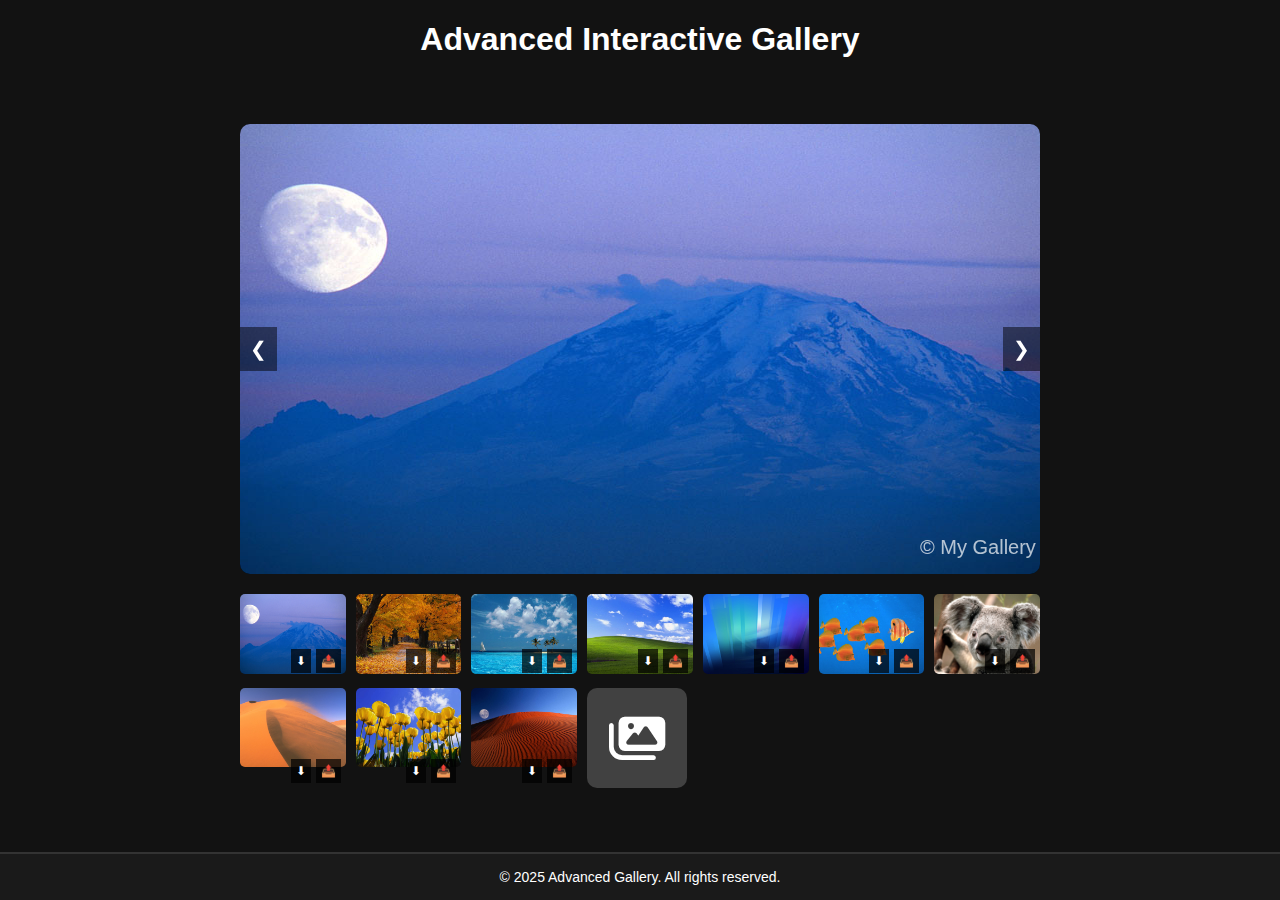
<file: index.html>
<!DOCTYPE html>
<html lang="en">
<head>
    <meta charset="UTF-8">
    <meta name="viewport" content="width=device-width, initial-scale=1.0">
    <title>Advanced Interactive Gallery</title>
    <link rel="stylesheet" href="styles.css">
    <link rel="stylesheet" href="https://cdnjs.cloudflare.com/ajax/libs/font-awesome/6.4.2/css/all.min.css">

</head>
<body>
    <!-- Header Section -->
    <header>
        <h1>Advanced Interactive Gallery</h1>
         

    </header>

    <div class="gallery-container">
        <div class="gallery-view">
            <canvas id="galleryCanvas"></canvas>
            <div class="controls">
                <button id="prevBtn">❮</button>
                <button id="nextBtn">❯</button>
            </div>
        </div>

        <div class="gallery-grid">
            <script>
                for (let i = 1; i <= 10; i++) {
                    document.write(`
                        <div class="image-container">
                            <img src="images/img${i}.jpg" class="thumb" onclick="openLightbox('images/img${i}.jpg')">
                            
                            <button class="download-btn" onclick="downloadImage('images/img${i}.jpg')">⬇</button>
                            <button class="share-btn" onclick="shareImage('images/img${i}.jpg')">📤</button>
                        </div>
                    `);
                }
                
            </script>
            <a href="pinch.html" class="view-gallery-btn">
    <i class="fas fa-images"></i>
</a>
        </div>
    </div>

    <!-- Lightbox Modal -->
    <div id="lightbox" class="lightbox">
        <span class="close" onclick="closeLightbox()">&times;</span>
        <img id="lightbox-img" class="lightbox-content">
        
    </div>

    <!-- Footer Section -->
    <footer>
        <p>&copy; 2025 Advanced Gallery. All rights reserved.</p>
    </footer>

    <script src="script.js"></script>
</body>
</html>
</file>
<file: styles.css>
/* Global Styles */
body {
    font-family: Arial, sans-serif;
    background: #121212;
    color: white;
    text-align: center;
    display: flex;
    justify-content: center;
    align-items: center;
    min-height: 100vh;
    margin: 0;
    flex-direction: column;
}

/* Gallery Container */
.gallery-container {
    width: 90%;
    max-width: 800px;
    text-align: center;
    margin: auto;
}

/* Main Image View */
.gallery-view {
    position: relative;
    width: 100%;
    max-height: 500px;
    overflow: hidden;
    aspect-ratio: 16 / 9; /* Adjust to fit your images */
}

.gallery-view img,
canvas {
    width: 100%;
    height: 100%;
    max-height: 500px;
    border-radius: 10px;
    background: black;
    object-fit: cover;
    transition: transform 0.3s ease-in-out;
}

/* Navigation Buttons */
.controls {
    position: absolute;
    top: 50%;
    width: 100%;
    display: flex;
    justify-content: space-between;
    transform: translateY(-50%);
}

.controls button {
    background: rgba(0, 0, 0, 0.5);
    color: white;
    border: none;
    padding: 10px;
    cursor: pointer;
    font-size: 20px;
    transition: background 0.3s;
}

.controls button:hover {
    background: rgba(0, 0, 0, 0.8);
}

/* Slideshow Fade Animation */
.fade {
    animation: fadeEffect 1.5s ease-in-out;
}

@keyframes fadeEffect {
    from { opacity: 0; }
    to { opacity: 1; }
}


/* Grid View */
.gallery-grid {
    display: grid;
    grid-template-columns: repeat(auto-fit, minmax(100px, 1fr));
    gap: 10px;
    margin-top: 20px;
    transition: all 0.3s ease-in-out;
}

.image-container {
    position: relative;
}

.thumb {
    width: 100%;
    height: auto;
    cursor: pointer;
    border-radius: 5px;
    transition: transform 0.3s;
}

.thumb:hover {
    transform: scale(1.1);
}

/* Download & Share Buttons */
.download-btn, .share-btn {
    position: absolute;
    bottom: 5px;
    right: 5px;
    background: rgba(0, 0, 0, 0.7);
    color: white;
    border: none;
    padding: 5px;
    font-size: 12px;
    cursor: pointer;
}

.download-btn {
    right: 35px;
}

/* Toggle Buttons */
.toggle-buttons {
    margin-top: 10px;
}

.toggle-buttons button {
    background: #444;
    color: white;
    border: none;
    padding: 10px;
    margin: 5px;
    cursor: pointer;
    transition: background 0.3s;
}

.toggle-buttons button:hover {
    background: #666;
}

.view-gallery-btn {
    display: flex;
    justify-content: center;
    align-items: center;
    width: 100px; /* Adjust based on your image size */
    height: 100px; /* Adjust based on your image size */
    background-color: rgba(255, 255, 255, 0.2); /* Match gallery theme */
    border-radius: 10px;
    text-decoration: none;
    transition: transform 0.3s, background 0.3s;
}

.view-gallery-btn i {
    font-size: 50px; /* Adjust the size to match images */
    color: white;
}

.view-gallery-btn:hover {
    transform: scale(1.1);
    background-color: rgba(255, 255, 255, 0.3);
}


/* Lightbox Modal */
.lightbox {
    display: none;
    position: fixed;
    z-index: 1000;
    left: 0;
    top: 0;
    width: 100%;
    height: 100%;
    background-color: rgba(0, 0, 0, 0.9);
    text-align: center;
    padding-top: 10%;
}

.lightbox-content {
    max-width: 90%;
    max-height: 80vh;
    border-radius: 10px;
}

/* Fullscreen View */
.fullscreen {
    position: fixed;
    top: 0;
    left: 0;
    width: 100vw;
    height: 100vh;
    background: black;
    display: flex;
    justify-content: center;
    align-items: center;
}

.fullscreen img {
    max-width: 90vw;
    max-height: 90vh;
    object-fit: contain;
}

/* Close Button */
.close {
    position: absolute;
    top: 20px;
    right: 30px;
    font-size: 40px;
    color: white;
    cursor: pointer;
    transition: color 0.3s;
}

.close:hover {
    color: red;
}

/* Hidden Elements */
.hidden {
    opacity: 0;
    visibility: hidden;
    height: 0;
}

.comment-section {
    width: 100%;
    max-width: 500px;
    margin: 20px auto;
    padding: 15px;
    background: #222;
    border-radius: 8px;
    box-shadow: 0px 4px 10px rgba(0, 0, 0, 0.3);
    color: #fff;
    font-family: Arial, sans-serif;
}

.comment-section h3 {
    font-size: 18px;
    margin-bottom: 10px;
    border-bottom: 2px solid #444;
    padding-bottom: 5px;
}

#comment-list {
    list-style: none;
    padding: 0;
    max-height: 200px;
    overflow-y: auto;
}

#comment-list li {
    background: #333;
    padding: 10px;
    border-radius: 5px;
    margin: 5px 0;
    font-size: 14px;
}

.comment-input-container {
    display: flex;
    align-items: center;
    margin-top: 10px;
}

#comment-input {
    flex: 1;
    padding: 8px;
    border: none;
    border-radius: 5px;
    background: #444;
    color: #fff;
    font-size: 14px;
    resize: none;
}

#comment-input:focus {
    outline: 2px solid #ff4747;
}

.comment-input-container button {
    margin-left: 8px;
    padding: 8px 12px;
    background: #ff4747;
    border: none;
    border-radius: 5px;
    color: white;
    cursor: pointer;
    transition: 0.3s;
}

.comment-input-container button:hover {
    background: #ff2c2c;
}

/* Scrollbar Styling */
#comment-list::-webkit-scrollbar {
    width: 8px;
}

#comment-list::-webkit-scrollbar-thumb {
    background: #666;
    border-radius: 4px;
}


/* Footer */
footer {
    width: 100%;
    background: #1a1a1a;
    text-align: center;
    padding: 15px 0;
    margin-top: 20px;
    border-top: 2px solid #333;
}

footer p {
    margin: 0;
    font-size: 14px;
}
</file>
